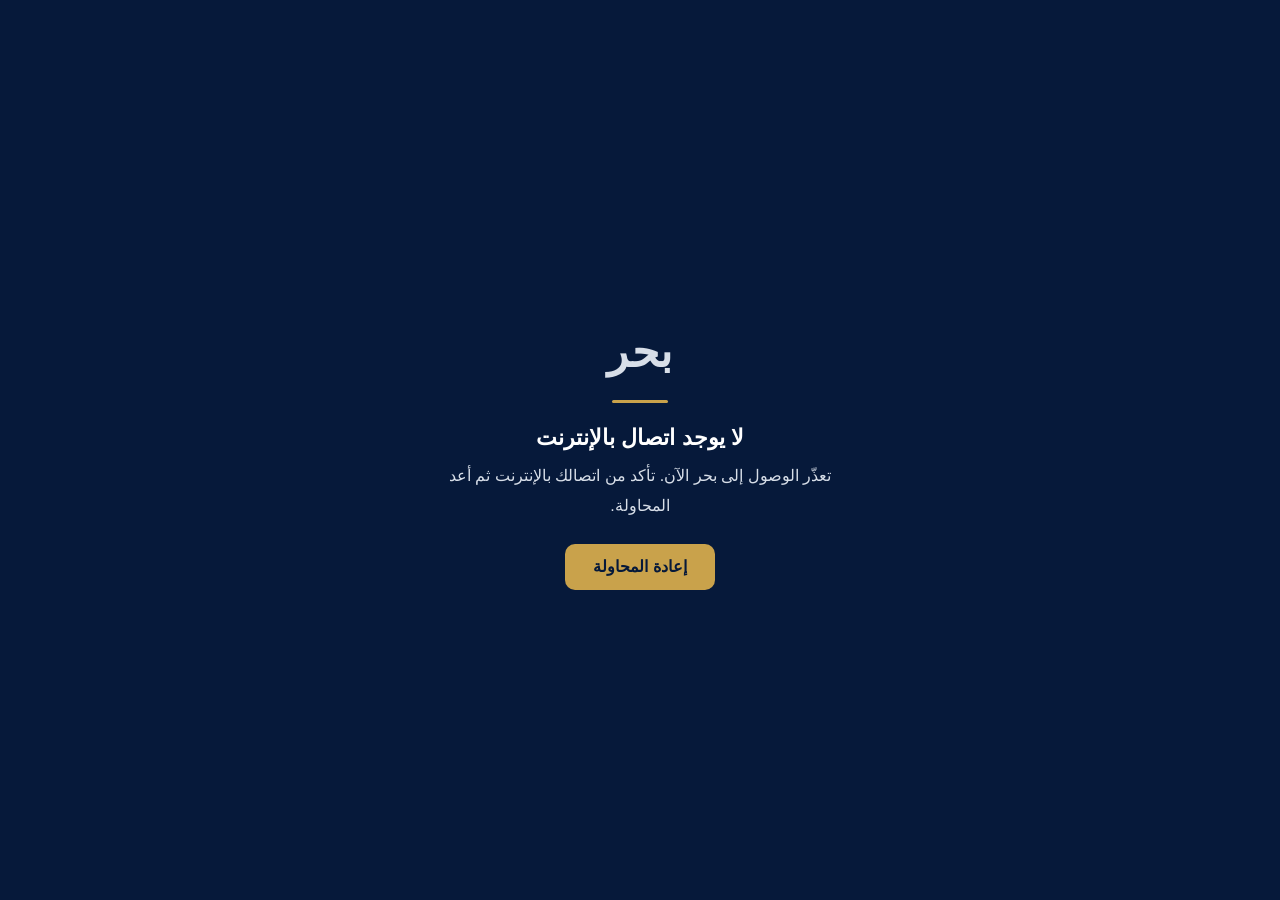
<file: offline.html>
<!doctype html>
<html lang="ar" dir="rtl">
<head>
<meta charset="utf-8">
<meta name="viewport" content="width=device-width, initial-scale=1, viewport-fit=cover">
<meta name="theme-color" content="#06193A">
<meta name="robots" content="noindex">
<title>بحر | لا يوجد اتصال</title>
<style>
:root{--nav:#06193A;--gold:#C9A24B;--cloud:#EDF1F5;--mut:#5B6879;--f:"Readex Pro","Segoe UI",Tahoma,sans-serif}
*{box-sizing:border-box}
html,body{height:100%;margin:0}
body{font-family:var(--f);background:var(--nav);color:#fff;display:grid;place-items:center;padding:calc(24px + env(safe-area-inset-top)) 24px calc(24px + env(safe-area-inset-bottom))}
main{max-width:420px;text-align:center}
.mk{font-size:44px;font-weight:700;letter-spacing:.5px;margin:0 0 6px}
.bar{width:56px;height:3px;background:var(--gold);border-radius:3px;margin:0 auto 22px}
h1{font-size:22px;margin:0 0 10px}
p{margin:0 0 22px;line-height:1.9;color:#D7DEE8}
button{font:inherit;font-weight:600;font-size:16px;min-height:46px;padding:0 28px;border:0;border-radius:10px;background:var(--gold);color:var(--nav);cursor:pointer}
button:focus-visible{outline:3px solid #fff;outline-offset:3px}
</style>
</head>
<body>
<main role="main">
  <p class="mk" aria-hidden="true">بحر</p>
  <div class="bar" aria-hidden="true"></div>
  <h1>لا يوجد اتصال بالإنترنت</h1>
  <p>تعذّر الوصول إلى بحر الآن. تأكد من اتصالك بالإنترنت ثم أعد المحاولة.</p>
  <button type="button" id="r">إعادة المحاولة</button>
</main>
<script>
document.getElementById('r').addEventListener('click',function(){location.reload()});
window.addEventListener('online',function(){location.reload()});
</script>
</body>
</html>
</file>
